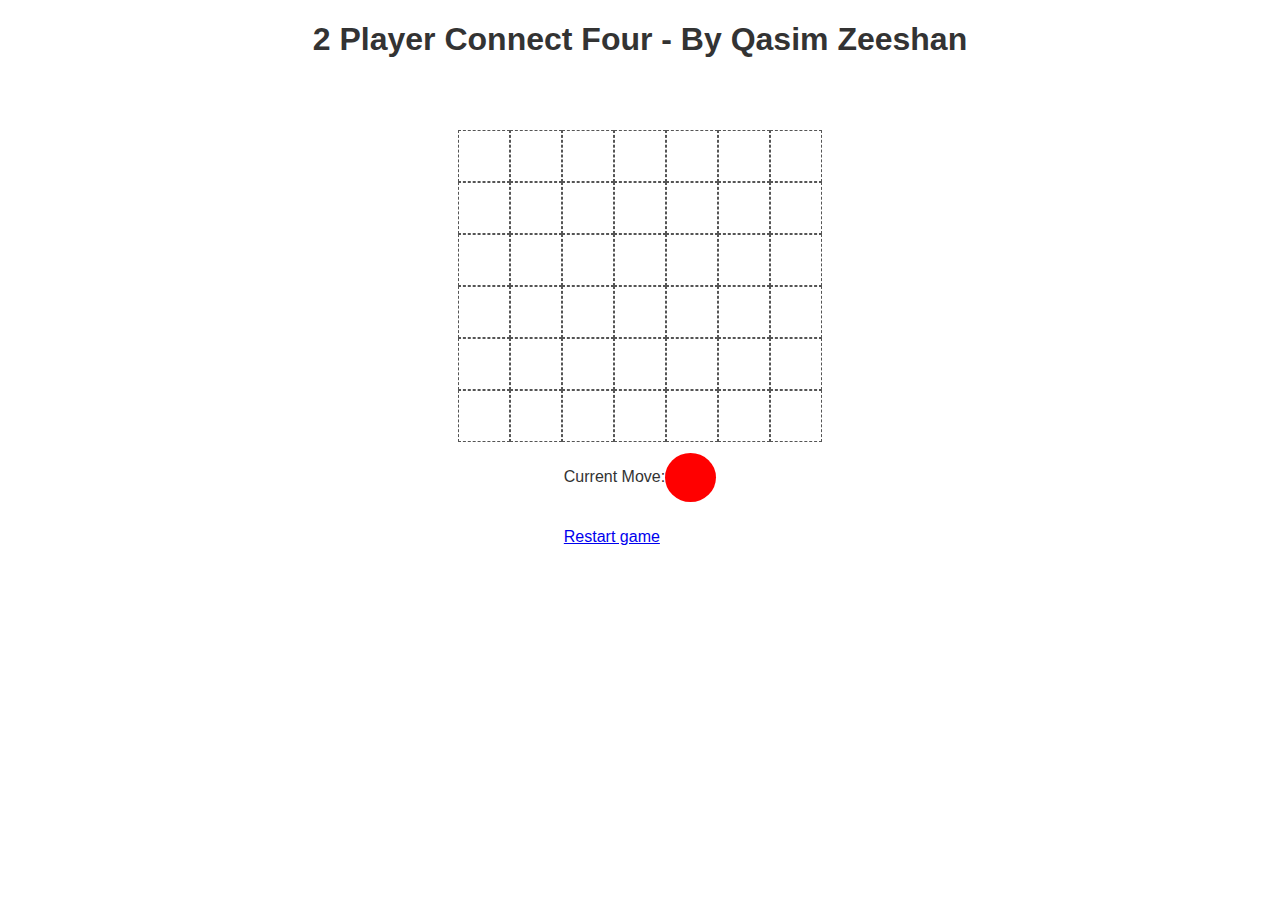
<file: connectfour-oo/index.html>
<!doctype html>
<html>
<head>
  <title>Connect Four - By Qasim Zeeshan</title>
  <link rel="stylesheet" href="css/style.css">
</head>
<body>
  <h1>2 Player Connect Four - By Qasim Zeeshan</h1>
  <div></div>
  <div class="board">
    <div id="piece" class="piece"></div>
    <div class="row">
      <div class="cell"></div>
      <div class="cell"></div>
      <div class="cell"></div>
      <div class="cell"></div>
      <div class="cell"></div>
      <div class="cell"></div>
      <div class="cell"></div>
    </div>
    <div class="row">
      <div class="cell"></div>
      <div class="cell"></div>
      <div class="cell"></div>
      <div class="cell"></div>
      <div class="cell"></div>
      <div class="cell"></div>
      <div class="cell"></div>
    </div>
    <div class="row">
      <div class="cell"></div>
      <div class="cell"></div>
      <div class="cell"></div>
      <div class="cell"></div>
      <div class="cell"></div>
      <div class="cell"></div>
      <div class="cell"></div>
    </div>
    <div class="row">
      <div class="cell"></div>
      <div class="cell"></div>
      <div class="cell"></div>
      <div class="cell"></div>
      <div class="cell"></div>
      <div class="cell"></div>
      <div class="cell"></div>
    </div>
    <div class="row">
      <div class="cell"></div>
      <div class="cell"></div>
      <div class="cell"></div>
      <div class="cell"></div>
      <div class="cell"></div>
      <div class="cell"></div>
      <div class="cell"></div>
    </div>
    <div class="row">
      <div class="cell"></div>
      <div class="cell"></div>
      <div class="cell"></div>
      <div class="cell"></div>
      <div class="cell"></div>
      <div class="cell"></div>
      <div class="cell"></div>
    </div>
  </div>
  <div class="controls">
    <div class="label">Current Move:</div>
    <div class="current-move"></div>
    <a href="#" class="reset">Restart game</a>
  </div>
  <script src="js/jquery-2.2.0.min.js"></script>
  <script src="js/board.js"></script>
  <script src="js/script.js"></script>
</body>
</html>
</file>
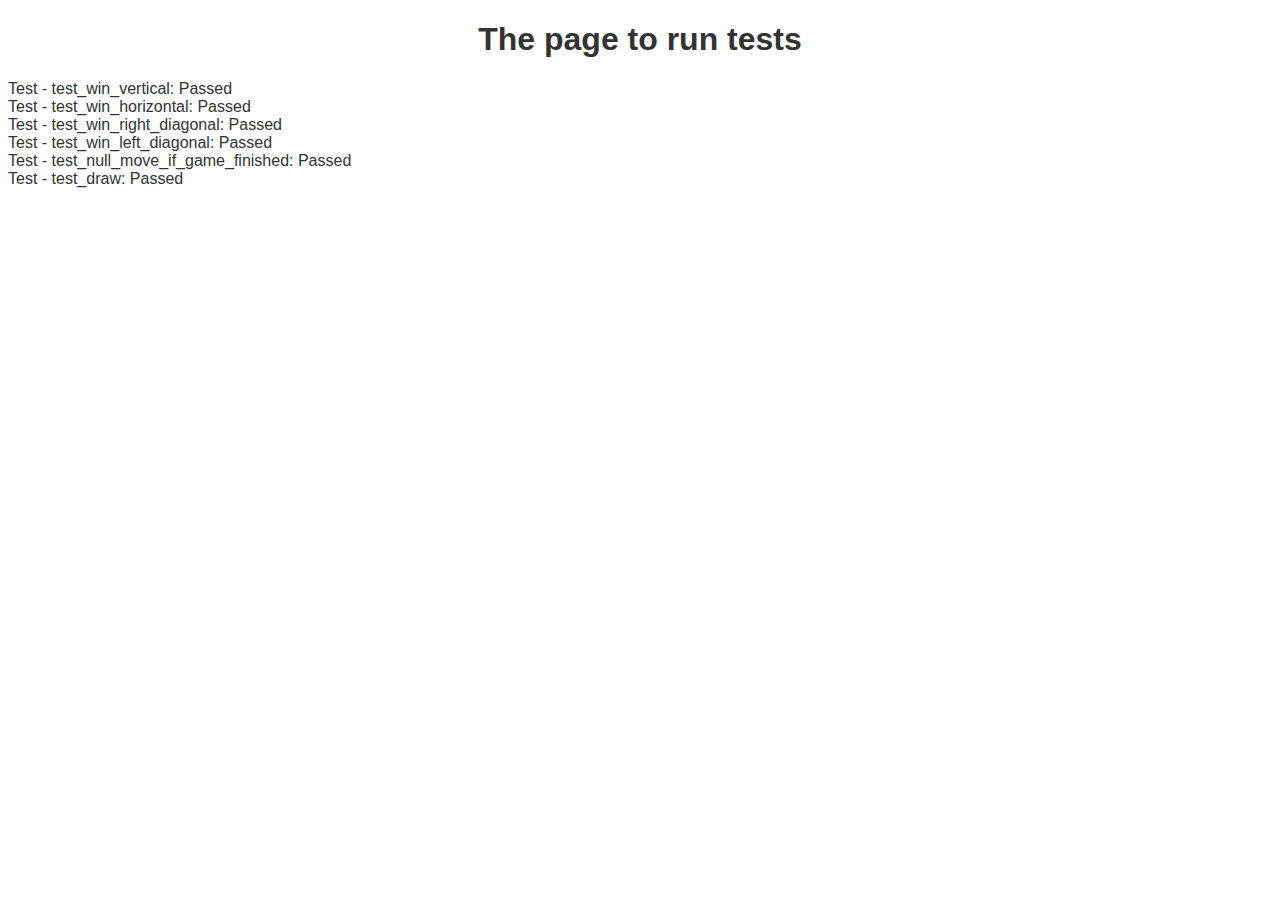
<file: connectfour-oo/test.html>
<!doctype html>
<html>
<head>
  <title>Connect Four - By Qasim Zeeshan</title>
  <link rel="stylesheet" href="css/style.css">
</head>
<body>
  <h1>The page to run tests</h1>
  <div class="test-results"></div>
  <script src="js/jquery-2.2.0.min.js"></script>
  <script src="js/board.js"></script>
  <script src="js/run-tests.js"></script>
</body>
</html>
</file>
<file: connectfour-oo/css/style.css>
body{
  background:#fff;
  color:#333;
  font-family:'Arial';
}
div.board, div.controls {
  display: table;
  margin: 0 auto;
}

div.controls {
  margin-top: 10px;
}
h1 {
  text-align: center;
}
div.cell {
  float: left;
  border: 1px dashed #555;
  width: 50px;
}
div.row {
  clear: both;
}
div.row, div.cell {
  height: 50px;
  cursor: pointer;
}

div.piece, div.current-piece, div.current-move {
  border-radius: 50%;
  height: 49px;
  left: 0;
  position: relative;
  top: 0;
  width: 51px;
  margin-top: 1px;
}

div.current-move {
  background-color: red;
  display: inline-block;
}

div.piece {
  background-color: '#fff';
}

div.label {
  display: inline-block;
  height: 60px;
  vertical-align: middle;
}

a.reset {
  display: block;
}

div.winning-cell {
    animation: animationFrames 1s infinite;
    -webkit-animation: animationFrames 1s infinite;
    -moz-animation: animationFrames 1s infinite;
    -o-animation: animationFrames 1s infinite;
    -ms-animation: animationFrames 1s infinite;
}

@keyframes animationFrames{
  50% {
    background-color: white;
  }
  100% {
    background-color: gray;
  }
}

@-moz-keyframes animationFrames{
  50% {
    background-color: white;
  }
  100% {
    background-color: gray;
  }
}

@-webkit-keyframes animationFrames {
  50% {
    background-color: white;
  }
  100% {
    background-color: gray;
  }
}

@-o-keyframes animationFrames {
  50% {
    background-color: white;
  }
  100% {
    background-color: gray;
  }
}

@-ms-keyframes animationFrames {
  50% {
    background-color: white;
  }
  100% {
    background-color: gray;
  }
}
</file>
